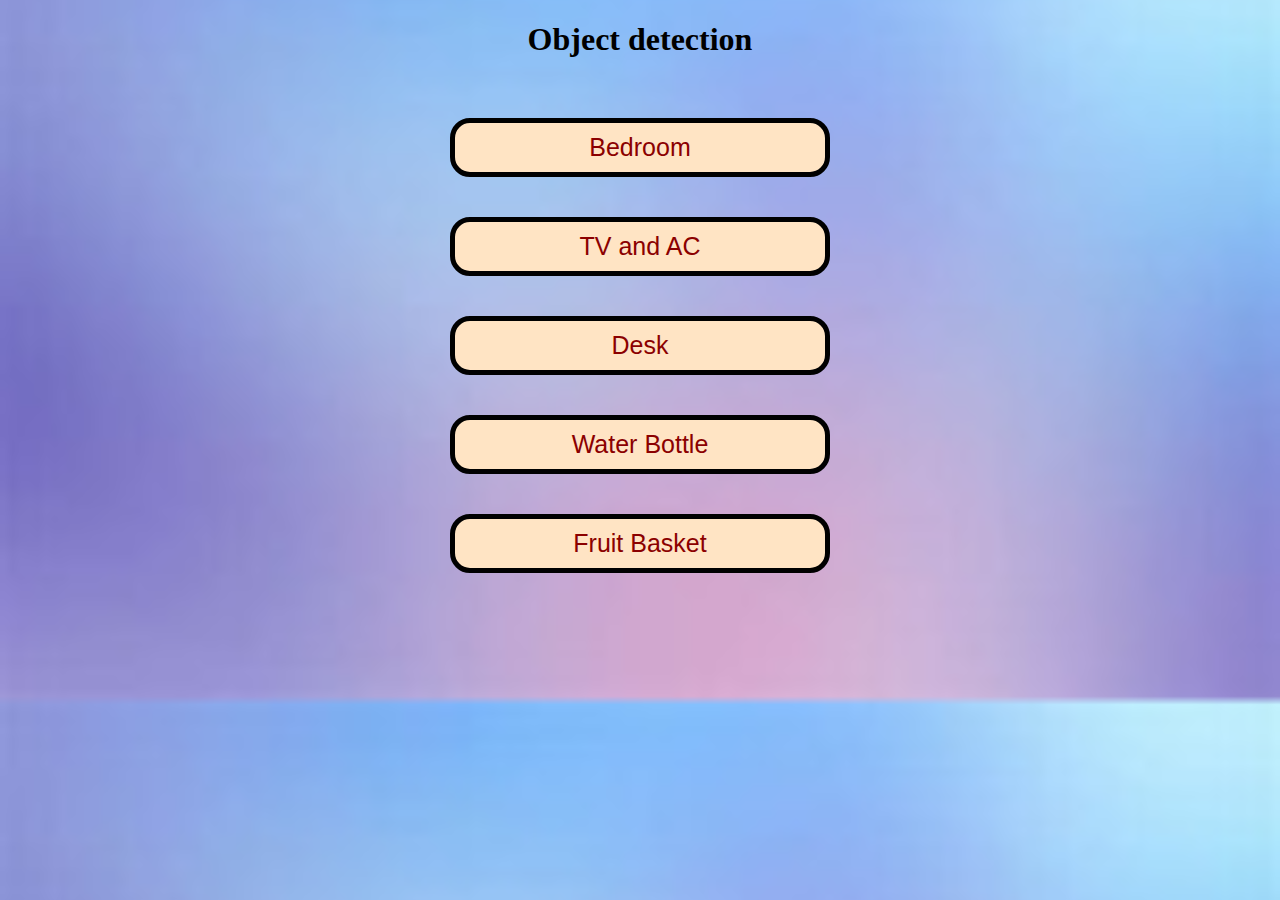
<file: index.html>
<!DOCTYPE html>
<html lang="en">
<head>
<link rel="stylesheet" href="style.css">
    <title>Object detection</title>
    <script src="main.js"></script>
</head>

<body background="backgroundforproject.jpg">
  <h1>Object detection</h1>
  <br>
  <button onclick="bedroom()">Bedroom</button>

  <br>
  <button onclick="TVac()">TV and AC</button>  
  <br>
  <button onclick="desk()">Desk</button>
  <br>
  <button onclick="bottle()">Water Bottle</button>
<br>
  <button onclick="fruitbasket()">Fruit Basket</button>


</body>
</html>
</file>
<file: style.css>
body{
    text-align: center;
    background-size: cover;
    background-position: center;
}
button{
    padding: 10px;
    width:30%;
    font-size: 25px;
    border-radius: 20px;
    border:5px solid black;
    background-color: bisque;
color: darkred;
margin:20px;
}
</file>
